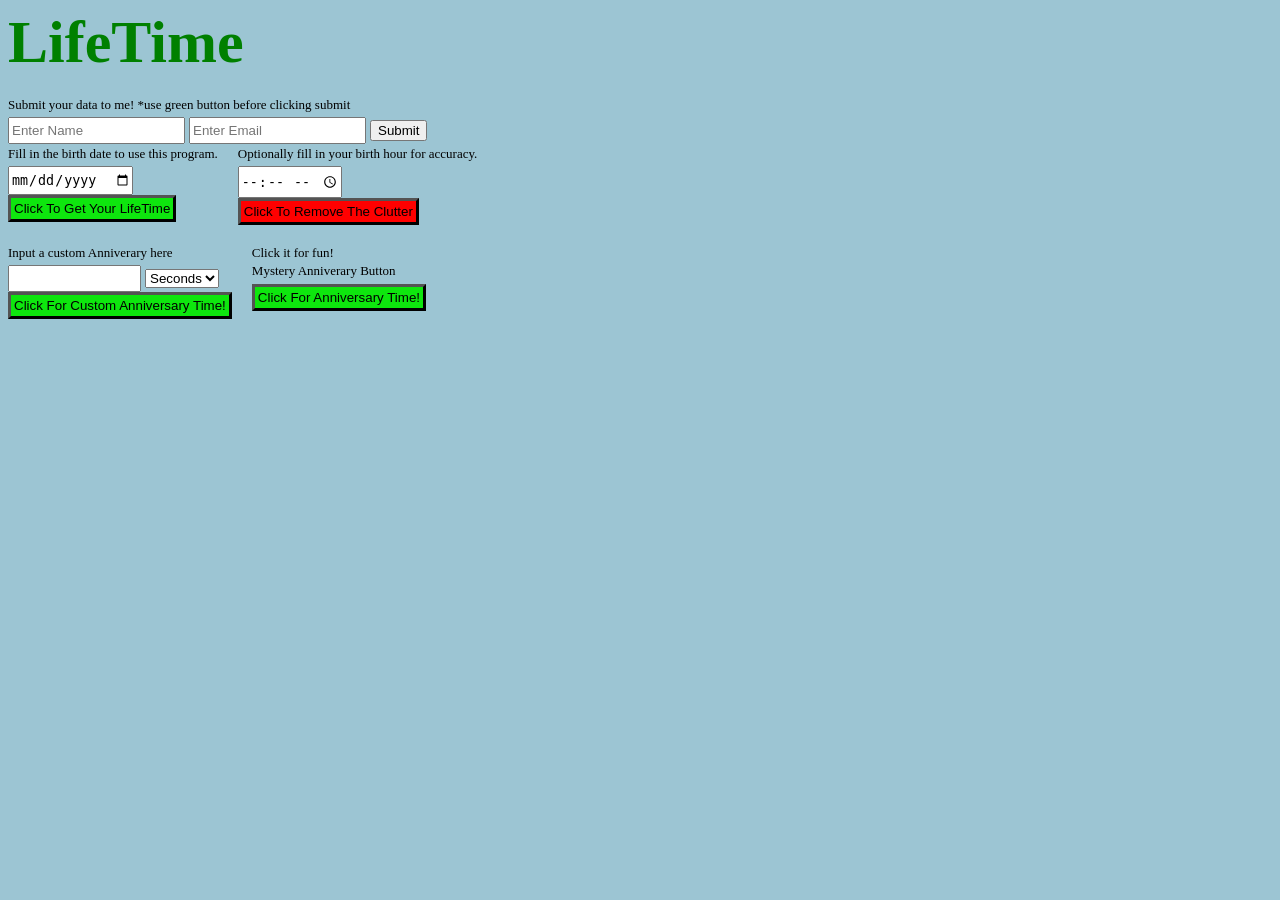
<file: index.html>
<!DOCTYPE html>
<html>
    <head>
    <title>Life Calculator Entry Page</title>
    
    <!-- link to favicon -->
    <link rel="icon" href="https://cdn.onlinewebfonts.com/svg/img_380402.png">
    <!-- links to js and css -->
    <link href="./Resources/css/index.css" type="text/css" rel="stylesheet">
    <script src="./Resources/js/LifeTime.js"></script>
    <script src="./Resources/js/CustomAnn.js"></script>
    <script src="./Resources/js/DefaultAnn.js"></script>
    <script src="./Resources/js/Methods.js"></script>
    </head>
	
    <body>
   
      <h1>LifeTime</h1>
      <br>
      <!-- a form  made to submit data to a php page-->
      <span>Submit your data to me! *use green button before clicking submit</span>
      <form method="get" name="form" action="./Resources/php/index.php">
        <input type="text" placeholder="Enter Name" name="inputedUsername" required>
        <input type='email' placeholder="Enter Email" name="inputedEmail" required>
        <div class="hidden">
        <input type='text'  id="sendBirthDate" name="birthDate" >
        <input type="text"  name="lifetimeInMi" id="lifetimeInMi" >
        <input type='text'  id="registeredDate" name="registeredDate" >
        <input type="text" name="birthHour" id="sendBirthHour">
        <input type="submit" button id="submit">
      </div>
        <button onclick="user.send()">Submit</button>
     </form>
     

     <div class="block1">
      <!-- an input for the birth date and a button to to get your lifetime in various time values -->
      <div class="element1">
      <span>Fill in the birth date to use this program.</span>
      <br>
      <input type="date" placeholder="Enter Birth Date" id="birthDate" required>
      <br>
      <button onclick="lifeTimeGet()" class="Green">Click To Get Your LifeTime</button>
      <br>
      <br>
    </div>
     <!-- an input for the birth time and a button to remove stuff that's already been displayed-->
    <div class="element2">
      <span>Optionally fill in your birth hour for accuracy.</span>
      <br>
      <input type="time" placeholder="Enter Specific Birth Time" id="birthHour" required>
      <br>
      <button onclick="user.removeClutter()" id="Red">Click To Remove The Clutter</button>
      <br>
      
      <br>
    </div>
    </div>
<div class="block2">
  <!-- input for the custom anniversary function-->
  <div class="element1">
 <span>Input a custom Anniverary here</span>
 <br>
<input type="number" id="numberSelector" >
<select id="timeValueSelector">
  <option value="second">Seconds</option>
  <option value="minute">Minutes</option>
  <option value="hour">Hours</option>
  <option value="day">Days</option>
  <option value="week">Weeks</option>
  <option value="month">Months</option>
  <option value="year">Years</option>
  
</select>
<br>
      <button onclick="getCustomAnn()" class="Green">Click For Custom Anniversary Time!</button>
  </div>
    
<!-- input for the mystery anniversary button (I have no short way how to describe this function so I just slapped the word mystery onto it)-->
      <div class="element2">
      <span>Click it for fun!</span>
      <br>
      <span>Mystery Anniverary Button</span>
      <br>
      <button onclick="weirdFunctionTheTeacherRequestedToMake()" id="l" class="Green">Click For Anniversary Time!</button>
    </div>
    </div>
 <div class="pad">

 </div>
     

    </body>
</html>
</file>
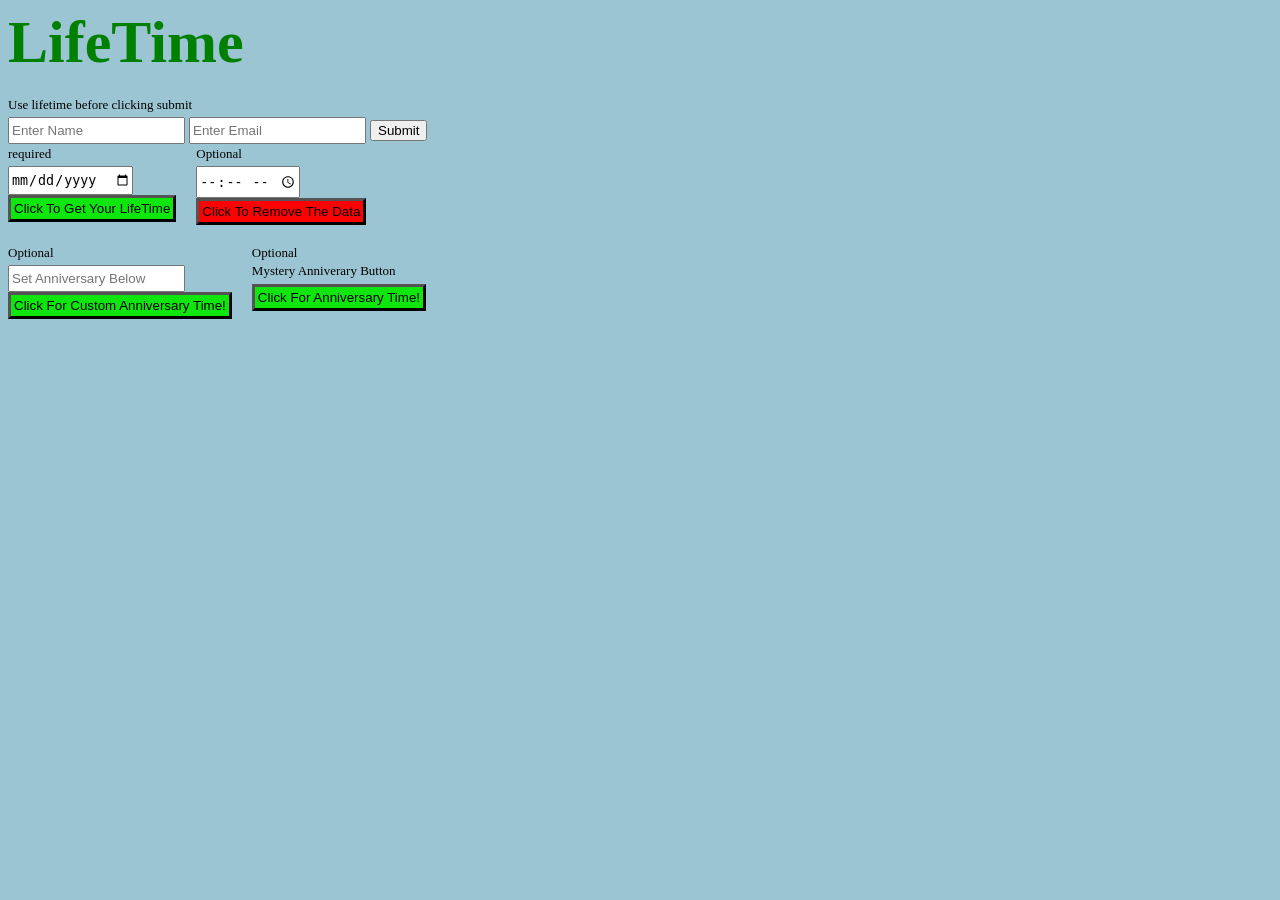
<file: LifeTime/index.html>
<!DOCTYPE html>
<html>
    <head>
    <title>Life Calculator Entry Page</title>
    <link href="./Resources/css/index.css" type="text/css" rel="stylesheet">
    <link rel="icon" href="http://cdn.onlinewebfonts.com/svg/img_380402.png">
    <script src="./Resources/js/LifeTime.js"></script>
    <script src="./Resources/js/CustomAnn.js"></script>
    <script src="./Resources/js/DefaultAnn.js"></script>
    <script src="./Resources/js/Methods.js"></script>
    </head>
	
    <body>
   
      <h1>LifeTime</h1>
      <br>
      <span>Use lifetime before clicking submit</span>
      <form method="get" name="form" action="./Resources/php/index.php">
        <input type="text" placeholder="Enter Name" name="data1" required>
        <input type='email' placeholder="Enter Email" name="data2" required>
        <div class="hidden">
        <input type='text'  id="data" name="date" required>
        <input type="text"  name="lifetime" id="lifetime" required>
        <input type='text'  id="cdata" name="cdate" required>
        <input type="text" name="birthhour" id="birthhour">
        <input type="submit" button id="submit">
      </div>
        <button onclick="user.send()">Submit</button>
     </form>
     
     <div class="block1">
      <div class="element1">
      <span>required</span>
      <br>
      <input type="date" placeholder="Enter Birth Date" id="birthDate" required>
      <br>
      <button onclick="LifeTimeGet()" class="Green">Click To Get Your LifeTime</button>
      <br>
      <br>
    </div>

    <div class="element2">
      <span>Optional</span>
      <br>
      <input type="time" placeholder="Enter Specific Birth Time" id="birthHour" required>
      <br>
      <button onclick="user.removeClutter()" id="Red">Click To Remove The Data</button>
      <br>
      
      <br>
    </div>
    </div>
<div class="block2">
  <div class="element1">
    <span>Optional</span>
    <br>
      <input id="Ann" type="text" placeholder="Set Anniversary Below">
      <br>
      <button onclick="GetAnn()" class="Green">Click For Custom Anniversary Time!</button>
  </div>
    

      <div class="element2">
      <span>Optional</span>
      <br>
      <span>Mystery Anniverary Button</span>
      <br>
      <button onclick="IFS()" id="l" class="Green">Click For Anniversary Time!</button>
    </div>
    </div>
 <div class="pad">

 </div>
     

    </body>
</html>
</file>
<file: Resources/css/index.css>
body {
    background-color: #9cc5d3;
    
  }
  
.Green{
    background-color: rgb(14, 230, 14);
    border-width: 3px;
    padding: 3px;
    cursor: pointer;
}   
#Red{
    background-color:red;
    border-width: 3px;
    size: 4px;
    padding: 3px;
    cursor: pointer;
}
input{
    padding-bottom: 4px;
    padding-top: 4px;
    margin-top: 4px;
    z-index: 1;
}
p{  
    padding-top: 0px;
    padding-left: 75px;
    font-size: larger;
    display: block;
}
span{
    font-size: small;
    padding-top: 0px;
}
.Stop{
 font-size: small;
}


#Ann1 {
    padding-right: 10px;
    float: left;
}
#Ann2 {
    padding-right: 10px;
    padding-left: 10px;
    float: left;
}
h1{
    font-size: 60px;
    color: green;
    margin: 0px;
}
#l{
    margin-top: 5px;
}
.pad{
    padding-top: 80px;
}
.hidden{
    display: none;
}
#submit{
    cursor: pointer;
}

#numberSelector{
    width: 125px;
}
.block1{
display: flex;
}
.block2{
    display: flex;
    }
.element1{
    margin-right: 20px;
}
.element2{
    flex: 1;
}
</file>
<file: LifeTime/Resources/css/index.css>
body {
    background-color: #9cc5d3;
    
  }
  
.Green{
    background-color: rgb(14, 230, 14);
    border-width: 3px;
    padding: 3px;
    cursor: pointer;
}   
#Red{
    background-color:red;
    border-width: 3px;
    size: 4px;
    padding: 3px;
    cursor: pointer;
}
input{
    padding-bottom: 4px;
    padding-top: 4px;
    margin-top: 4px;
    z-index: 1;
}
p{  
    padding-top: 0px;
    padding-left: 75px;
    font-size: larger;
    display: block;
}
span{
    font-size: small;
    padding-top: 0px;
}
.Stop{
 font-size: small;
}


#Ann1 {
    padding-right: 10px;
    float: left;
}
#Ann2 {
    padding-right: 10px;
    padding-left: 10px;
    float: left;
}
h1{
    font-size: 60px;
    color: green;
    margin: 0px;
}
#l{
    margin-top: 5px;
}
.pad{
    padding-top: 80px;
}
.hidden{
    display: none;
}
#submit{
    cursor: pointer;
}

.block1{
display: flex;
}
.block2{
    display: flex;
    }
.element1{
    margin-right: 20px;
}
.element2{
    flex: 1;
}
</file>
